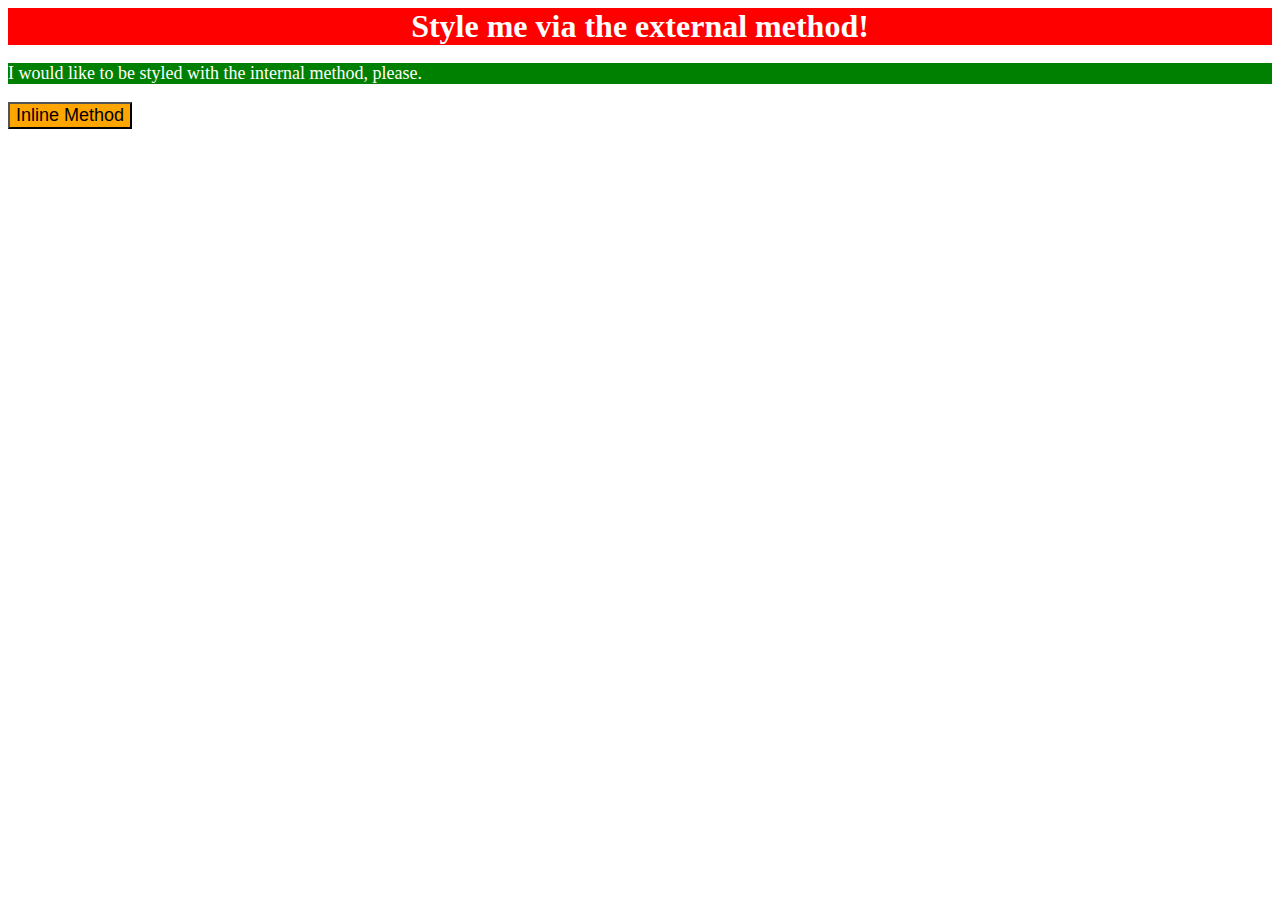
<file: foundations/intro-to-css/01-css-methods/index.html>
<!DOCTYPE html>
<html lang="en">
  <head>
    <meta charset="UTF-8">
    <meta http-equiv="X-UA-Compatible" content="IE=edge">
    <meta name="viewport" content="width=device-width, initial-scale=1.0">
    <title>Methods for Adding CSS</title>
    <link rel="stylesheet" href="styles.css">
    <style>
      p {
        color: white; 
        background-color: green; 
        font-size: 18px;
      }
    </style>
  </head>
  <body>
    <div>Style me via the external method!</div>
    <p>I would like to be styled with the internal method, please.</p>
    <button style = "background-color: orange; font-size: 18px;">Inline Method</button>
  </body>
</html>
</file>
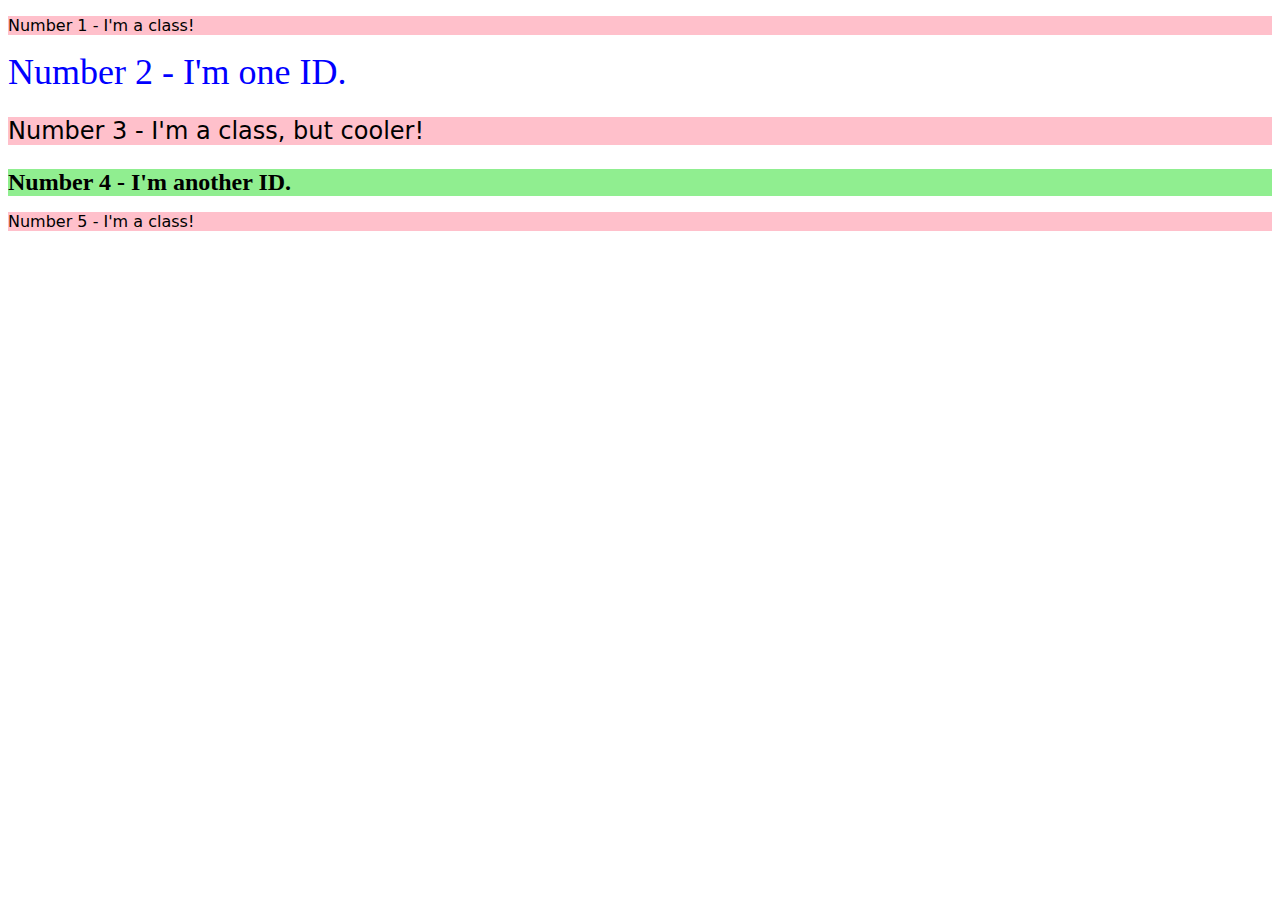
<file: foundations/intro-to-css/02-class-id-selectors/index.html>
<!DOCTYPE html>
<html lang="en">
  <head>
    <meta charset="UTF-8">
    <meta http-equiv="X-UA-Compatible" content="IE=edge">
    <meta name="viewport" content="width=device-width, initial-scale=1.0">
    <title>Class and ID Selectors</title>
    <link rel="stylesheet" href="style.css">
  </head>
  <body>
    <p class="odd-numbers">Number 1 - I'm a class!</p>
    <div id = "second-element">Number 2 - I'm one ID.</div>
    <p class="odd-numbers new-font-size">Number 3 - I'm a class, but cooler!</p>
    <div id = "fourth-element" class="new-font-size">Number 4 - I'm another ID.</div>
    <p class="odd-numbers">Number 5 - I'm a class!</p>
  </body>
</html>
</file>
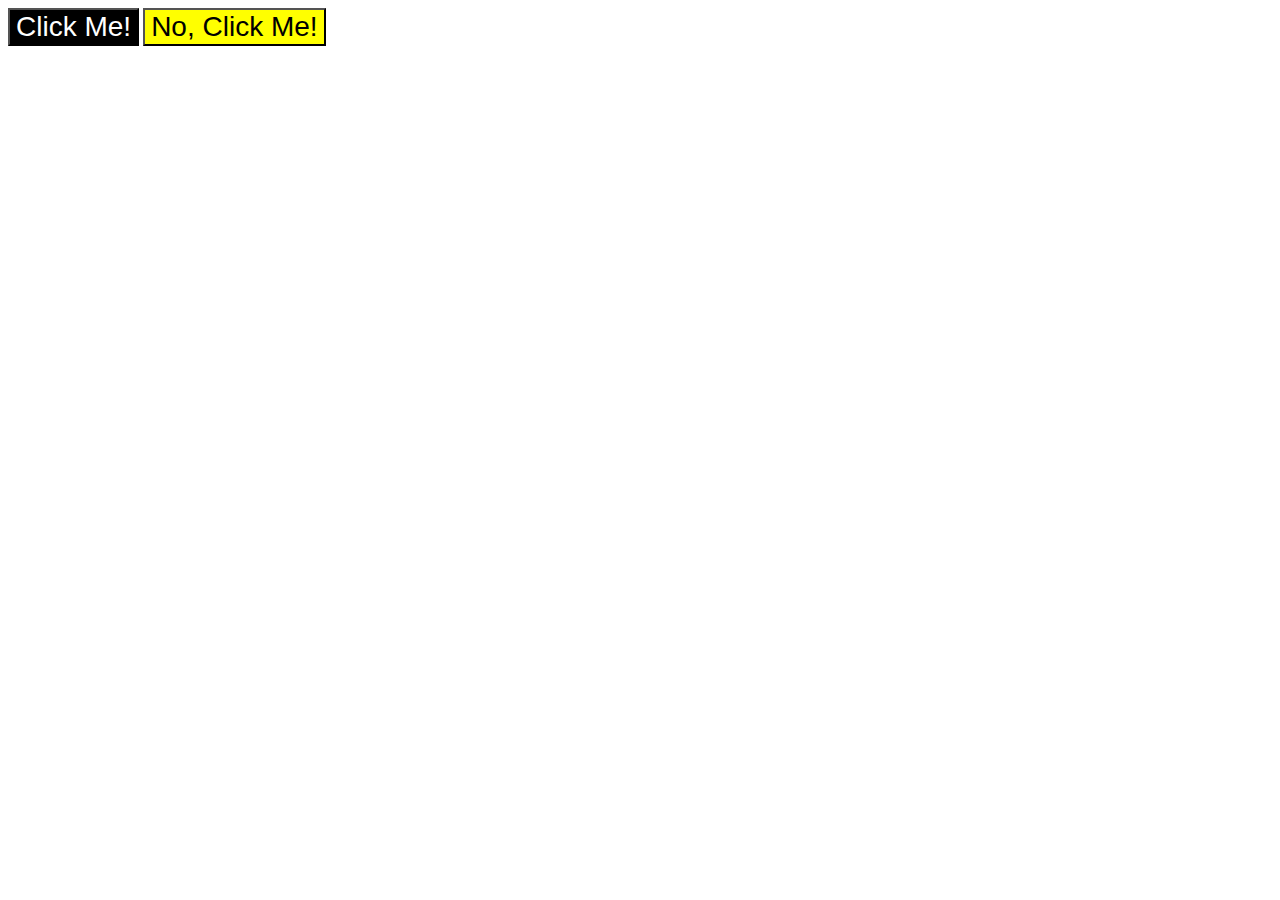
<file: foundations/intro-to-css/03-grouping-selectors/index.html>
<!DOCTYPE html>
<html lang="en">
  <head>
    <meta charset="UTF-8">
    <meta http-equiv="X-UA-Compatible" content="IE=edge">
    <meta name="viewport" content="width=device-width, initial-scale=1.0">
    <title>Grouping Selectors</title>
    <link rel="stylesheet" href="style.css">
  </head>
  <body>
    <button class="first-element">Click Me!</button>
    <button class="second-element">No, Click Me!</button>
  </body>
</html>
</file>
<file: foundations/intro-to-css/01-css-methods/styles.css>
div {
    color: white;
    background-color: red;
    font-weight: bold;
    text-align: center;
    font-size: 32px;
}
</file>
<file: foundations/intro-to-css/02-class-id-selectors/style.css>
.odd-numbers {
    background-color: #ffc0cb;
    font-family: Verdana, "DejaVu Sans", sans-serif;
}

.new-font-size {
    font-size: 24px;
}

#second-element {
    color: #0000ff;
    font-size: 36px;
}

#fourth-element {
    background-color: #90ee90;
    font-weight: bold;
}
</file>
<file: foundations/intro-to-css/03-grouping-selectors/style.css>
.first-element,
.second-element {
    font-size: 28px;
    font-family: Helvetica, "Times New Roman", sans-serif;
}

.first-element{
    background-color: black;
    color: white;
}

.second-element{
    background-color: yellow;
}
</file>
